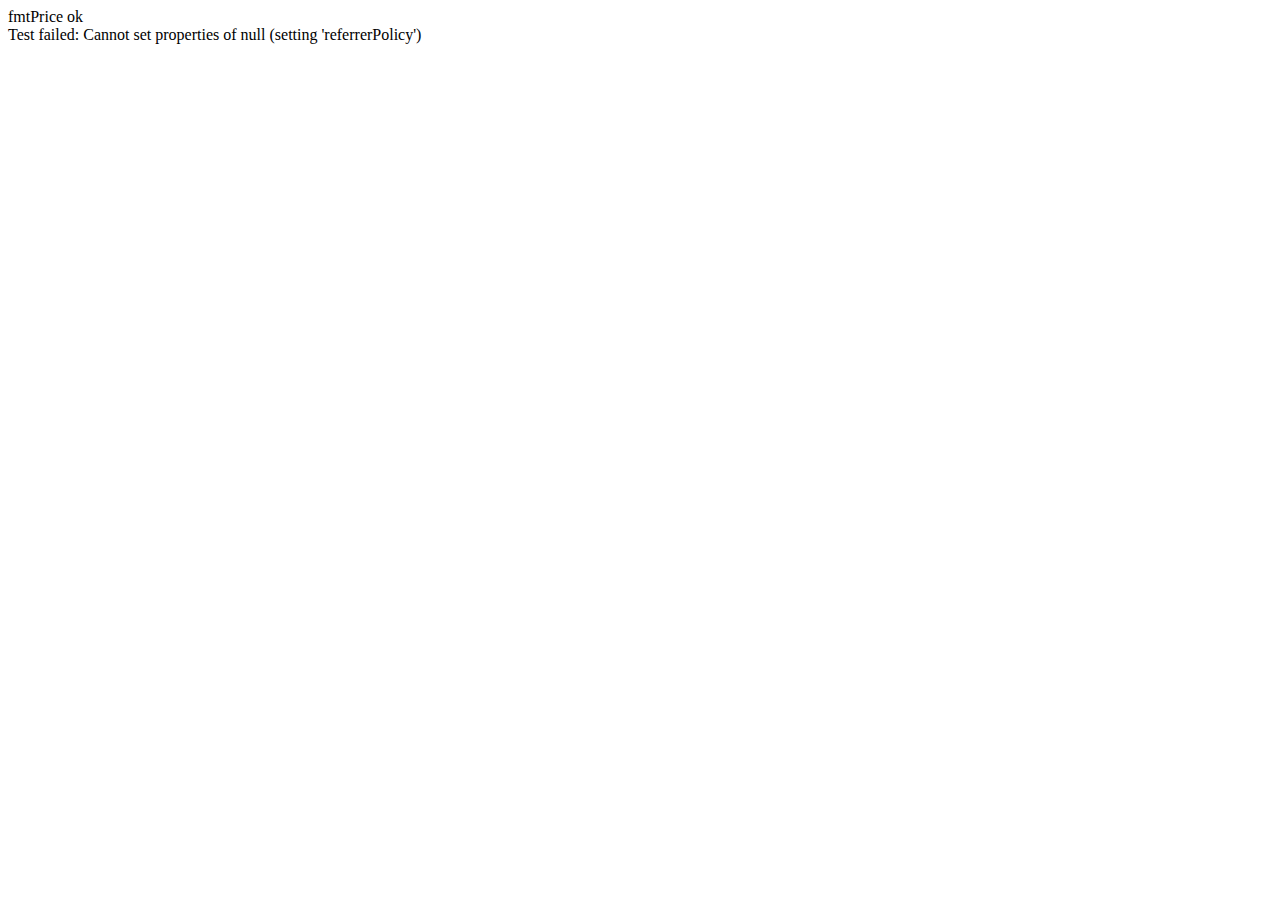
<file: frontend/tests/test.html>
<!DOCTYPE html>
<html>
<head>
<meta charset="utf-8">
<title>Frontend Tests</title>
</head>
<body>
<div id="results"></div>
<script src="../env.js"></script>
<script src="../script.js"></script>
<script src="./test.js"></script>
</body>
</html>
</file>
